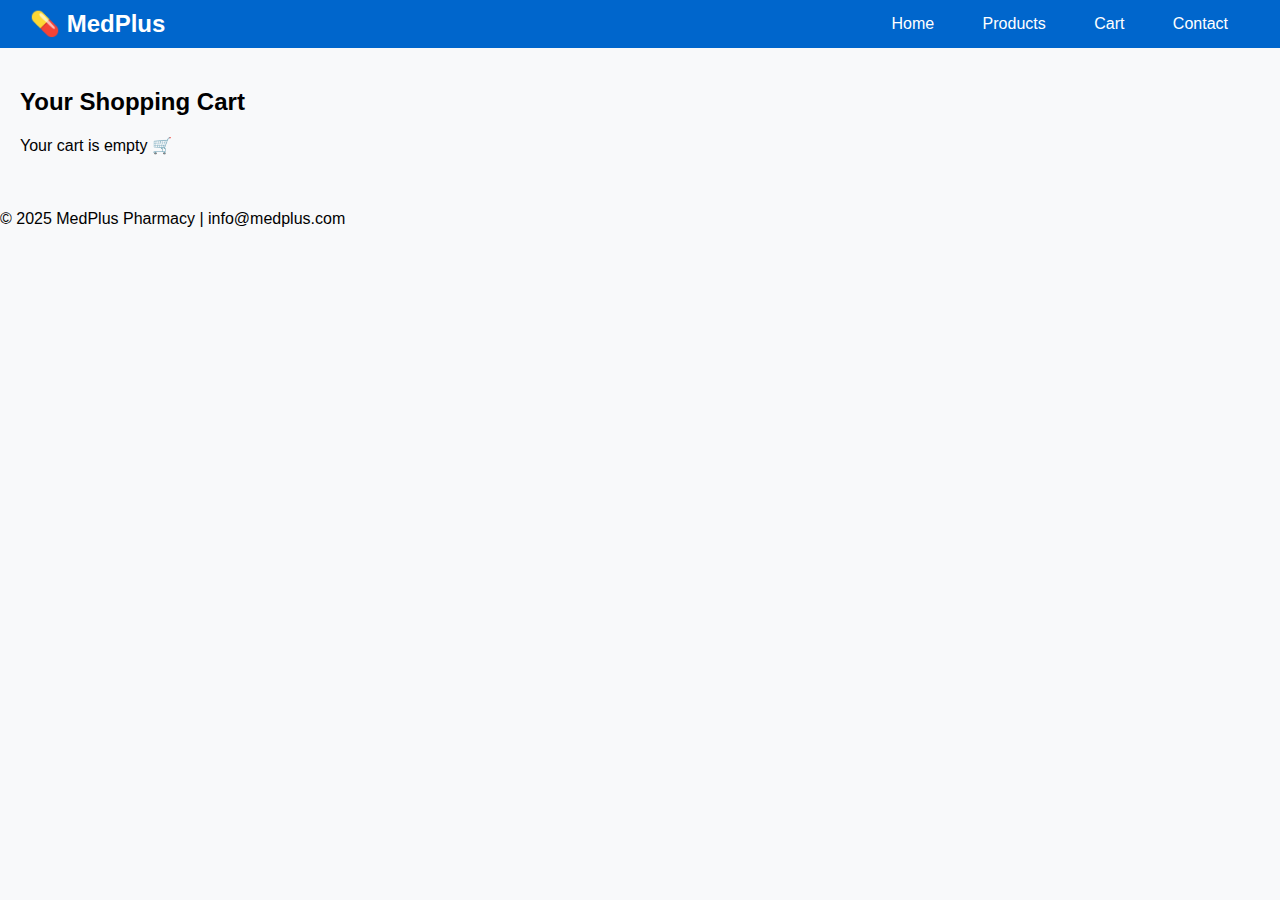
<file: cart.html>
<!DOCTYPE html>
<html lang="en">
<head>
  <meta charset="UTF-8">
  <meta name="viewport" content="width=device-width, initial-scale=1.0">
  <title>Cart | MedPlus Pharmacy</title>
  <link rel="stylesheet" href="style.css">
</head>
<body>

<header>
  <div class="logo">💊 MedPlus</div>
  <nav>
    <a href="index.html">Home</a>
    <a href="products.html">Products</a>
    <a href="cart.html">Cart</a>
    <a href="contact.html">Contact</a>
  </nav>
</header>

<section class="featured">
  <h2>Your Shopping Cart</h2>
  <div id="cartContainer"></div>
  <h3 id="totalPrice"></h3>
</section>

<footer>
  <p>© 2025 MedPlus Pharmacy | info@medplus.com</p>
</footer>

<script src="script.js"></script>
</body>
</html>
</file>
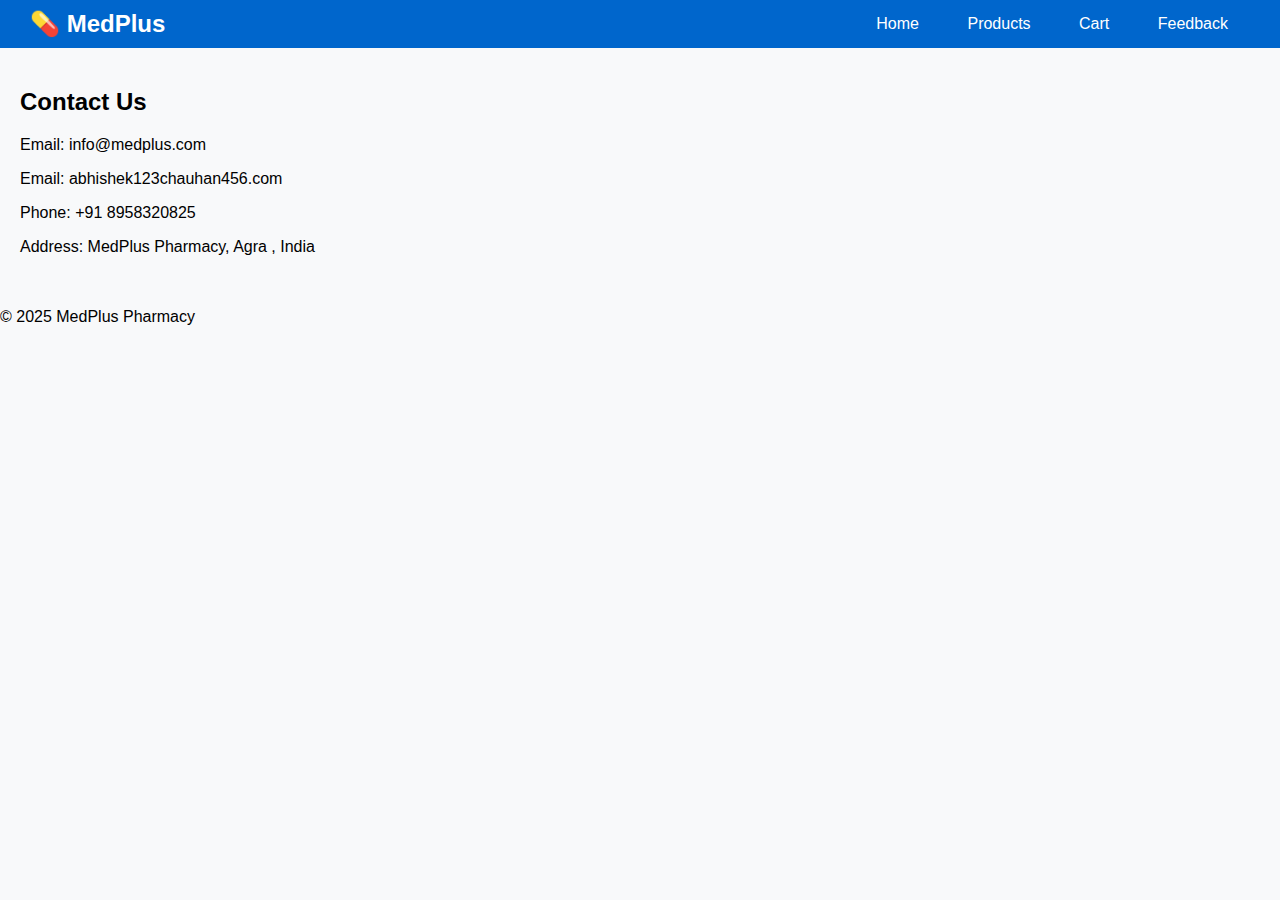
<file: contact.html>
<!DOCTYPE html>
<html lang="en">
<head>
  <meta charset="UTF-8">
  <meta name="viewport" content="width=device-width, initial-scale=1.0">
  <title>Contact | MedPlus Pharmacy</title>
  <link rel="stylesheet" href="style.css">
</head>
<body>

<header>
  <div class="logo">💊 MedPlus</div>
  <nav>
    <a href="index.html">Home</a>
    <a href="products.html">Products</a>
    <a href="cart.html">Cart</a>
    <a href="feedback.html">Feedback</a>
  </nav>
</header>

<section class="featured">
  <h2>Contact Us</h2>
  <p>Email: info@medplus.com</p>
  <p>Email: abhishek123chauhan456.com</p>
  <p>Phone: ‪+91 8958320825‬</p>
  <p>Address: MedPlus Pharmacy, Agra , India</p>
</section>

<footer>
  <p>© 2025 MedPlus Pharmacy</p>
</footer>

</body>
</html>
</file>
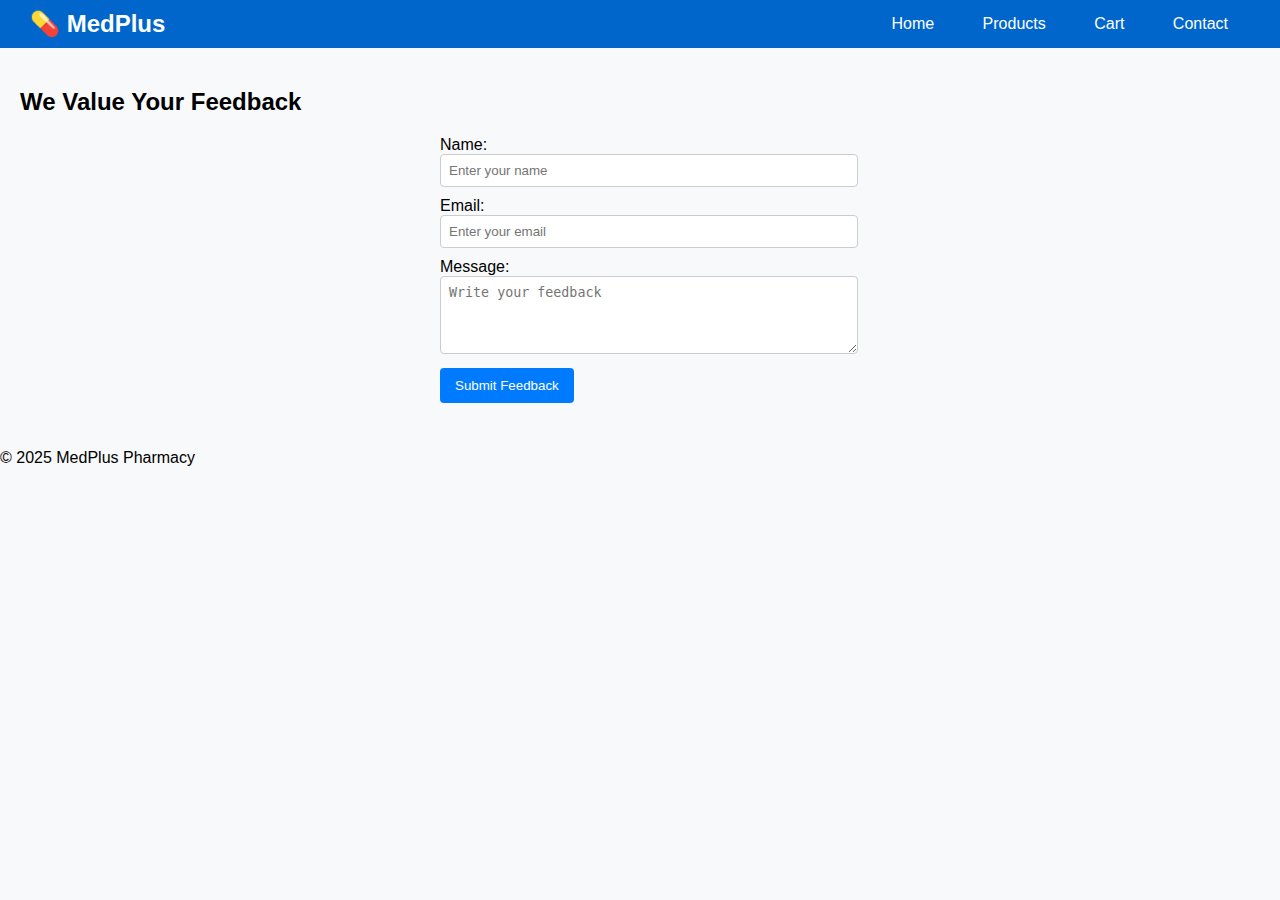
<file: feedback.html>
<!DOCTYPE html>
<html lang="en">
<head>
  <meta charset="UTF-8">
  <meta name="viewport" content="width=device-width, initial-scale=1.0">
  <title>Feedback | MedPlus Pharmacy</title>
  <link rel="stylesheet" href="style.css">
  <style>
    /* Optional styling for error messages */
    .error {
      color: red;
      font-size: 14px;
      margin: 4px 0 10px;
      display: block;
    }
    .success {
      color: green;
      font-weight: bold;
      text-align: center;
      margin-top: 10px;
    }
    input, textarea {
      width: 100%;
      padding: 8px;
      border: 1px solid #ccc;
      border-radius: 4px;
    }
    button {
      background-color: #007bff;
      color: white;
      padding: 10px 15px;
      border: none;
      border-radius: 4px;
      cursor: pointer;
    }
    button:hover {
      background-color: #0056b3;
    }
  </style>
</head>
<body>

<header>
  <div class="logo">💊 MedPlus</div>
  <nav>
    <a href="index.html">Home</a>
    <a href="products.html">Products</a>
    <a href="cart.html">Cart</a>
    <a href="contact.html">Contact</a>
  </nav>
</header>

<section class="featured">
  <h2>We Value Your Feedback</h2>
  <form id="feedbackForm" style="max-width:400px;margin:auto;text-align:left;">
    <label>Name:</label><br>
    <input type="text" id="name" placeholder="Enter your name">
    <span id="nameError" class="error"></span>

    <label>Email:</label><br>
    <input type="email" id="email" placeholder="Enter your email">
    <span id="emailError" class="error"></span>

    <label>Message:</label><br>
    <textarea id="message" rows="4" placeholder="Write your feedback"></textarea>
    <span id="messageError" class="error"></span>

    <button type="submit">Submit Feedback</button>
    <div id="successMsg" class="success"></div>
  </form>
</section>

<footer>
  <p>© 2025 MedPlus Pharmacy</p>
</footer>

<script>
document.getElementById('feedbackForm').addEventListener('submit', e => {
  e.preventDefault();

  // Clear old errors
  document.getElementById("nameError").textContent = "";
  document.getElementById("emailError").textContent = "";
  document.getElementById("messageError").textContent = "";
  document.getElementById("successMsg").textContent = "";

  let name = document.getElementById('name').value.trim();
  let email = document.getElementById('email').value.trim();
  let message = document.getElementById('message').value.trim();
  let isValid = true;

  // Validate Name
  if (name === "") {
    document.getElementById("nameError").textContent = "Name is required.";
    isValid = false;
  }

  // Validate Email
  let emailPattern = /^[^ ]+@[^ ]+\.[a-z]{2,3}$/;
  if (email === "") {
    document.getElementById("emailError").textContent = "Email is required.";
    isValid = false;
  } else if (!emailPattern.test(email)) {
    document.getElementById("emailError").textContent = "Enter a valid email address.";
    isValid = false;
  }

  // Validate Message
  if (message.length < 10) {
    document.getElementById("messageError").textContent = "Message must be at least 10 characters long.";
    isValid = false;
  }

  // If everything is valid
  if (isValid) {
    // Ask confirmation before submitting
    if (confirm("Are you sure you want to submit your feedback?")) {
      document.getElementById("successMsg").textContent = "✅ Thank you! Your feedback has been submitted successfully.";
      e.target.reset();
    }
  }
});
</script>

</body>
</html>
</file>
<file: style.css>
body {
  margin: 0;
  font-family: Arial, sans-serif;
  background: #f8f9fa;
}

header {
  background: #0066cc;
  color: white;
  display: flex;
  justify-content: space-between;
  align-items: center;
  padding: 10px 30px;
}

header .logo {
  font-size: 1.5em;
  font-weight: bold;
}

header input {
  width: 300px;
  padding: 6px;
  border-radius: 4px;
  border: none;
}

/* 🔹 Navigation links */
nav a {
  color: white;
  margin: 0 10px;
  text-decoration: none;
  padding: 6px 12px;
  border-radius: 5px;
  transition: background-color 0.3s, color 0.3s;
}

/* 🟠 Orange hover effect */
nav a:hover {
  background-color: orange;
  color: white;
}
.hero {
  text-align: center;
  background: linear-gradient(to right, #66ccff, #0099cc);
  color: white;
  padding: 60px 20px;
}

.hero button {
  padding: 10px 20px;
  border: none;
  background: white;
  color: #0099cc;
  font-weight: bold;
  border-radius: 6px;
  cursor: pointer;
}

.featured {
  padding: 20px;
}

/* Product grid layout */
.product-grid {
  display: grid;
  grid-template-columns: repeat(auto-fit, minmax(200px, 1fr));
  gap: 20px;
  padding: 20px;
}

/* Product card styling */
.product {
  border: 1px solid #ccc;
  border-radius: 10px;
  text-align: center;
  padding: 15px;
  background: #fff;
  box-shadow: 0 2px 6px rgba(0,0,0,0.1);
  display: flex;
  flex-direction: column;  /* vertical stacking */
  align-items: center;
  justify-content: space-between;
  height: 250px;
}

/* Fix image size */
.product img {
  width: 120px;     /* smaller image */
  height: 120px;
  object-fit: contain;   /* keep proportions */
  margin-bottom: 10px;
}

/* Product title and price */
.product h3, .product p {
  margin: 5px 0;
}

.search-bar {
  margin-top: 10px;
  text-align: center;
}

.search-bar input {
  padding: 8px;
  width: 100px;
  border: 1px solid #ccc;
  border-radius: 4px;
}

.search-bar button {
  padding: 8px 12px;
  background-color: #007bff;
  color: white;
  border: none;
  border-radius: 4px;
  cursor: pointer;
}

.search-bar button:hover {
  background-color: #0056b3;
}
</file>
